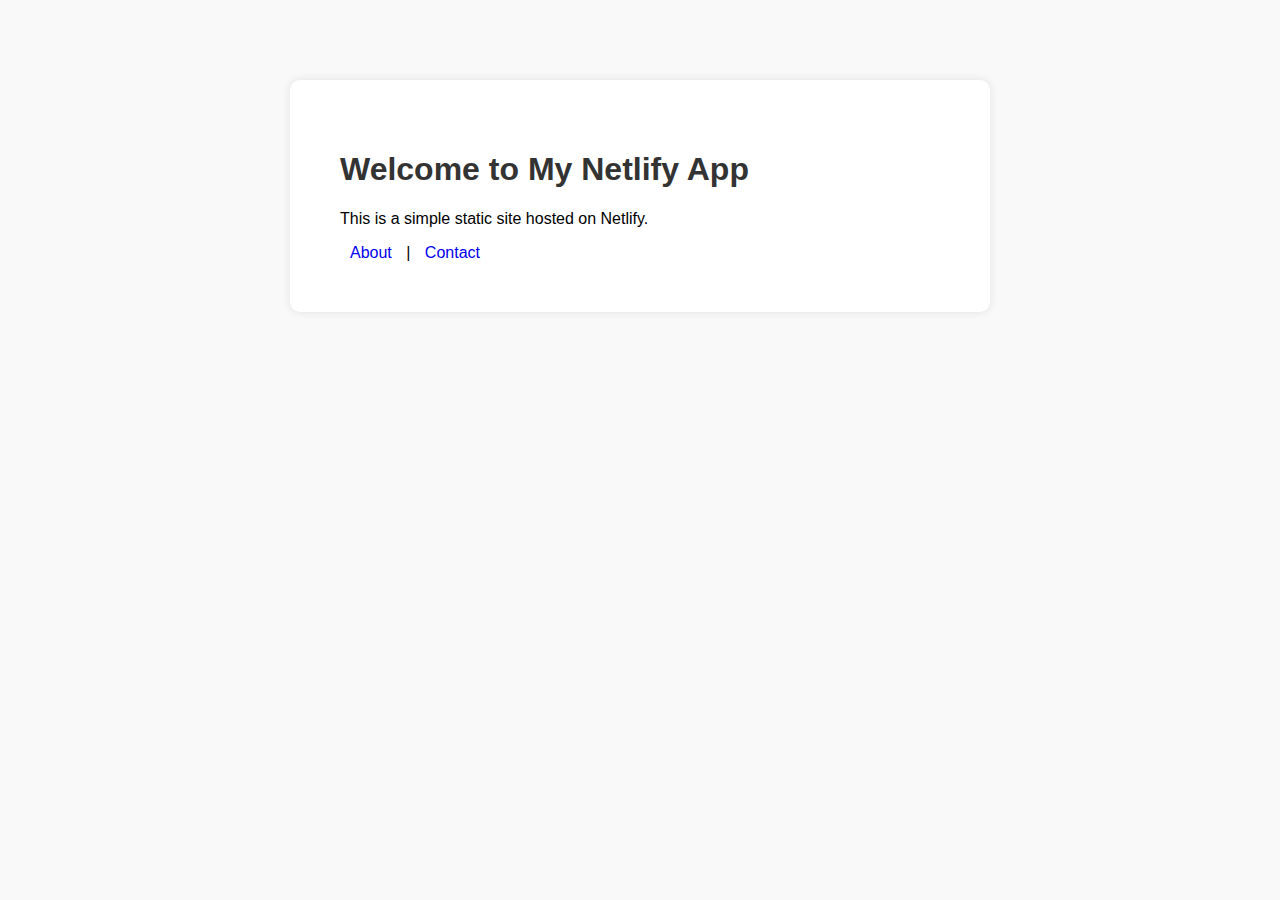
<file: index.html>
<!DOCTYPE html>
<html lang="en">
<head>
  <meta charset="UTF-8" />
  <meta name="viewport" content="width=device-width, initial-scale=1.0"/>
  <title>My Netlify App</title>
  <link rel="stylesheet" href="style.css" />
</head>
<body>
  <div class="container">
    <h1>Welcome to My Netlify App</h1>
    <p>This is a simple static site hosted on Netlify.</p>
    <nav>
      <a href="about.html">About</a> |
      <a href="contact.html">Contact</a>
    </nav>
  </div>
</body>
</html>
</file>
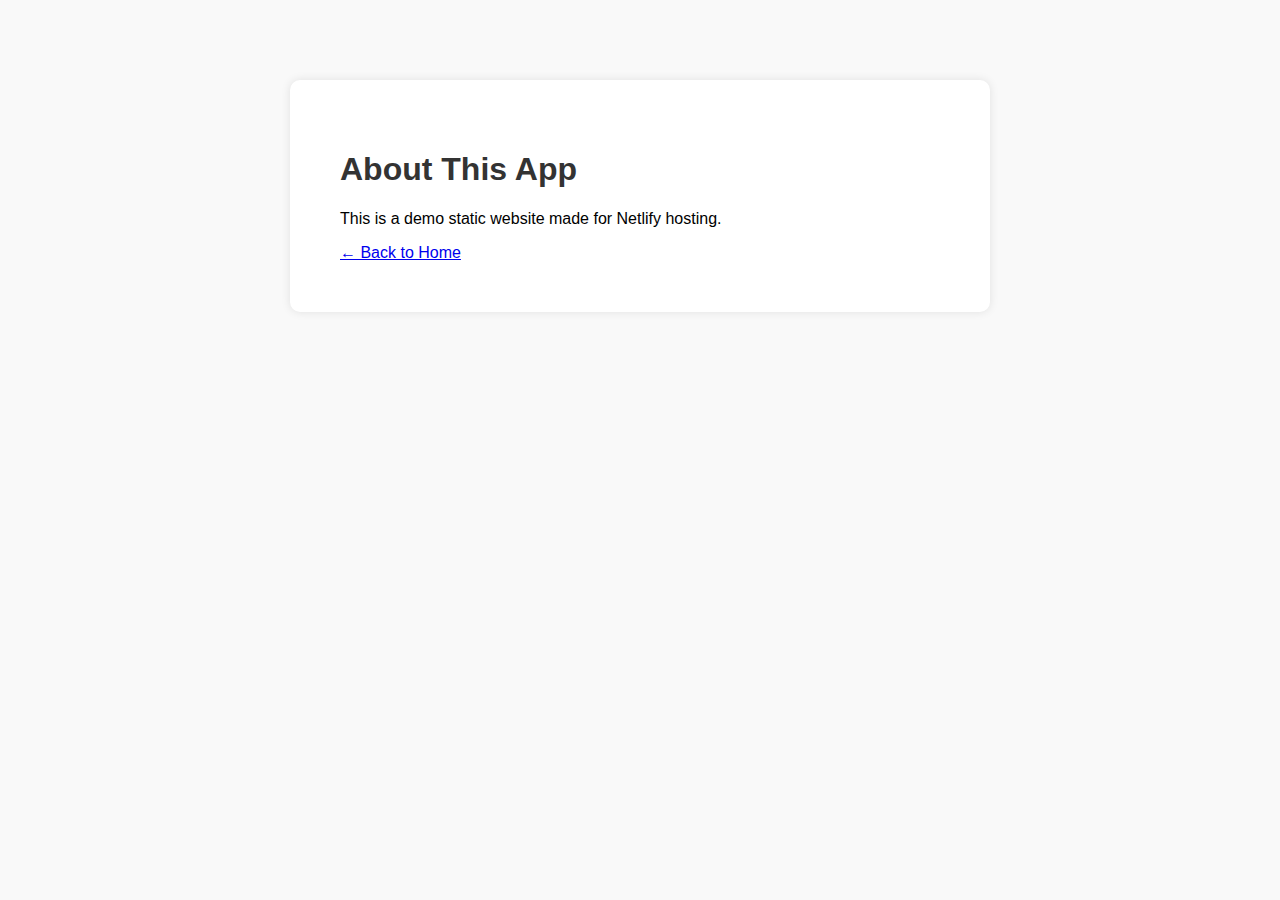
<file: about.html>
<!DOCTYPE html>
<html lang="en">
<head>
  <meta charset="UTF-8" />
  <meta name="viewport" content="width=device-width, initial-scale=1.0"/>
  <title>About</title>
  <link rel="stylesheet" href="style.css" />
</head>
<body>
  <div class="container">
    <h1>About This App</h1>
    <p>This is a demo static website made for Netlify hosting.</p>
    <a href="index.html">← Back to Home</a>
  </div>
</body>
</html>
</file>
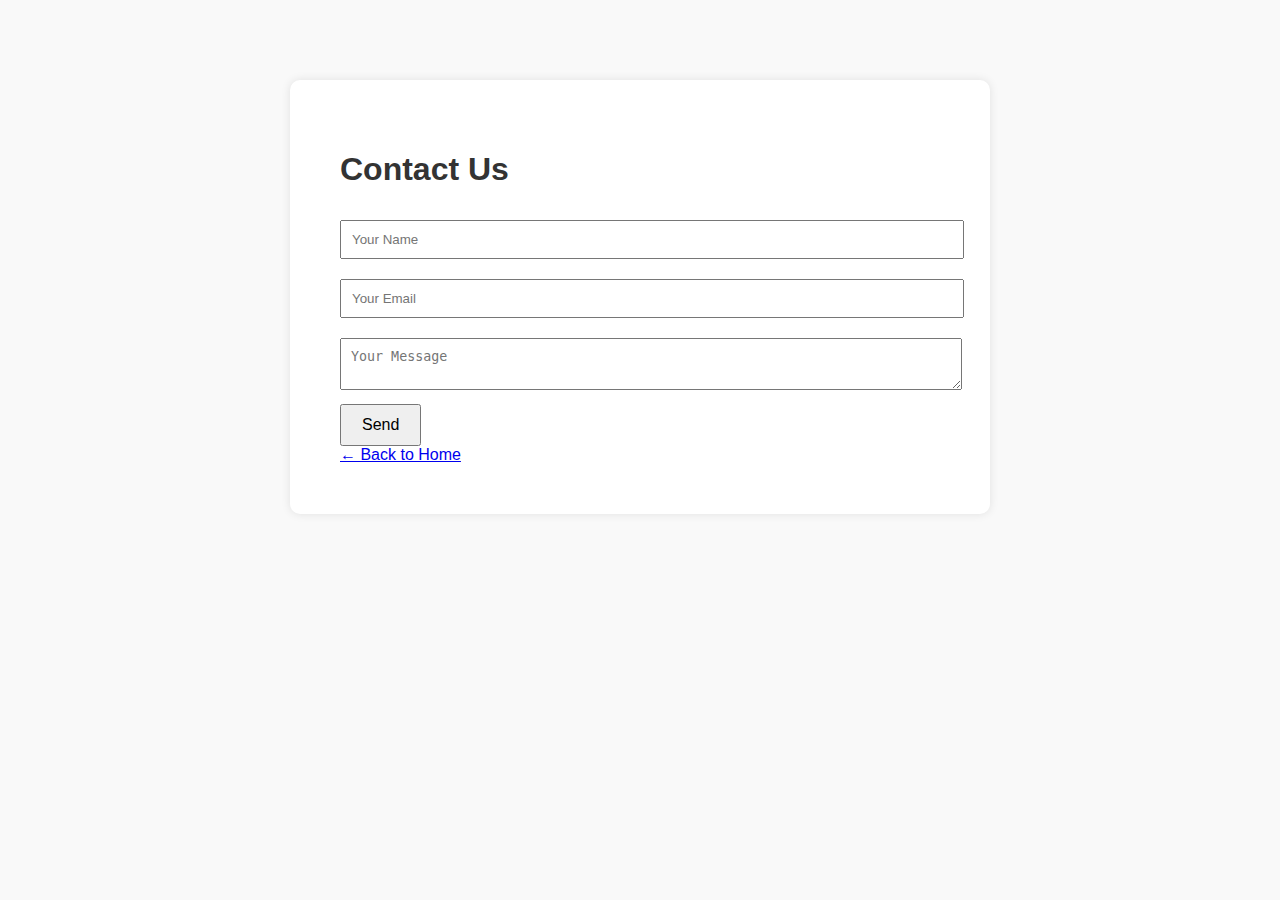
<file: contact.html>
<!DOCTYPE html>
<html lang="en">
<head>
  <meta charset="UTF-8" />
  <meta name="viewport" content="width=device-width, initial-scale=1.0"/>
  <title>Contact</title>
  <link rel="stylesheet" href="style.css" />
</head>
<body>
  <div class="container">
    <h1>Contact Us</h1>
    <form name="contact" method="POST" data-netlify="true">
      <input type="text" name="name" placeholder="Your Name" required /><br />
      <input type="email" name="email" placeholder="Your Email" required /><br />
      <textarea name="message" placeholder="Your Message" required></textarea><br />
      <button type="submit">Send</button>
    </form>
    <a href="index.html">← Back to Home</a>
  </div>
</body>
</html>
</file>
<file: style.css>
body {
  font-family: sans-serif;
  background: #f9f9f9;
  margin: 0;
  padding: 0;
}

.container {
  padding: 50px;
  max-width: 600px;
  margin: auto;
  background: white;
  margin-top: 80px;
  border-radius: 10px;
  box-shadow: 0 0 10px rgba(0,0,0,0.1);
}

h1 {
  color: #333;
}

input, textarea {
  width: 100%;
  padding: 10px;
  margin: 10px 0;
}

button {
  padding: 10px 20px;
  font-size: 16px;
}

nav a {
  margin: 0 10px;
  text-decoration: none;
}
</file>
